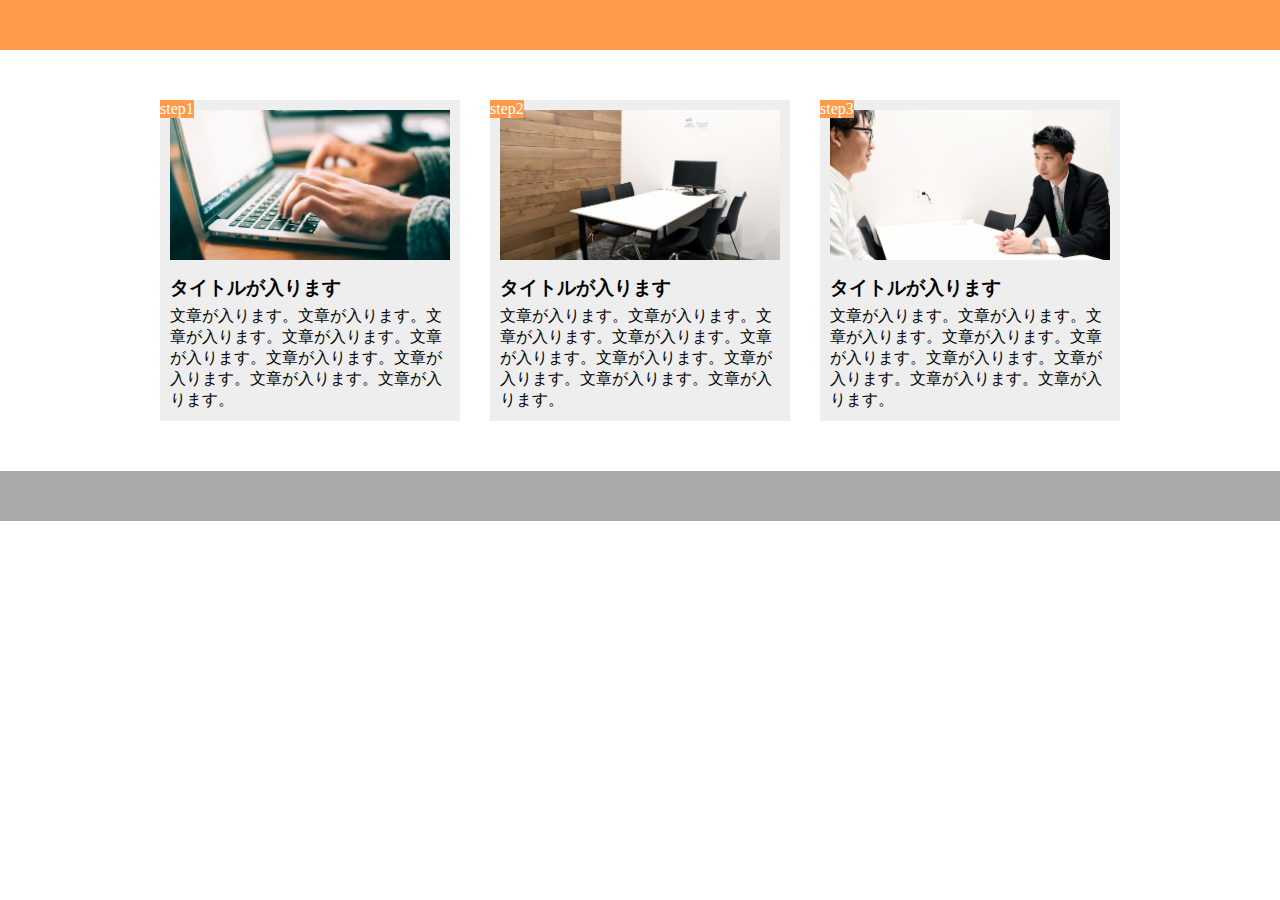
<file: index.html>
<!DOCTYPE html>
<html lang="ja">
  <head>
    <meta charset="UTF-8" />
    <meta name="viewport" content="width=device-width,initial-scale=1.0">
    <title>課題１レスポンシブ対応させよう</title>
    <link rel="stylesheet" href="style.css" />
  </head>
  <body>
    <header></header>
    <main>
      <div class="step-box">
        <div class="step-img1"></div>
        <span class="step-num">step1</span>
        <h3 class="title">タイトルが入ります</h3>
        <p class="text">
          文章が入ります。文章が入ります。文章が入ります。文章が入ります。文章が入ります。文章が入ります。文章が入ります。文章が入ります。文章が入ります。
        </p>
      </div>

      <div class="step-box">
        <div class="step-img2"></div>
        <span class="step-num">step2</span>
        <h3 class="title">タイトルが入ります</h3>
        <p class="text">
          文章が入ります。文章が入ります。文章が入ります。文章が入ります。文章が入ります。文章が入ります。文章が入ります。文章が入ります。文章が入ります。
        </p>
      </div>

      <div class="step-box">
        <div class="step-img3"></div>
        <span class="step-num">step3</span>
        <h3 class="title">タイトルが入ります</h3>
        <p class="text">
          文章が入ります。文章が入ります。文章が入ります。文章が入ります。文章が入ります。文章が入ります。文章が入ります。文章が入ります。文章が入ります。
        </p>
      </div>
    </main>
    <footer></footer>
  </body>
</html>
</file>
<file: style.css>
* {
  box-sizing: border-box;
  margin: 0;
  padding: 0;
}

header {
  height: 50px;
  background-color: #FF9A4B;
}

main {
  width: 960px;
  margin: 50px auto;
  display: flex;
}

.step-box {
  width: 300px;
  margin-right: 30px;
  padding: 10px;
  position: relative;
  background-color: #EEEEEE;
}

.step-box:last-child {
  margin-right: 0;
}

.step-img1 {
  height: 150px;
  background-image: url(img/flow01.png);
  background-position: bottom;
  background-size: cover;
}

.step-img2 {
  height: 150px;
  background-image: url(img/flow02.png);
  background-position: bottom;
  background-size: cover;
}

.step-img3 {
  height: 150px;
  background-image: url(img/flow03.png);
  background-position: bottom;
  background-size: cover;
}

.step-num {
  position: absolute;
  top: 0;
  left: 0;
  background-color: #FF9A4B;
  color:white;
}

.title {
  margin: 15px 0 5px;
}

footer {
  height: 50px;
  background-color: #AAAAAA;
}

@media screen and (max-width: 768px) {
  main {
    width: 100%;
    display: block;
  }
  .step-box {
    width: 90%;
    margin-left: 5%;
    margin-right: 5%;
    margin-bottom: 20px;
  }
}
</file>
